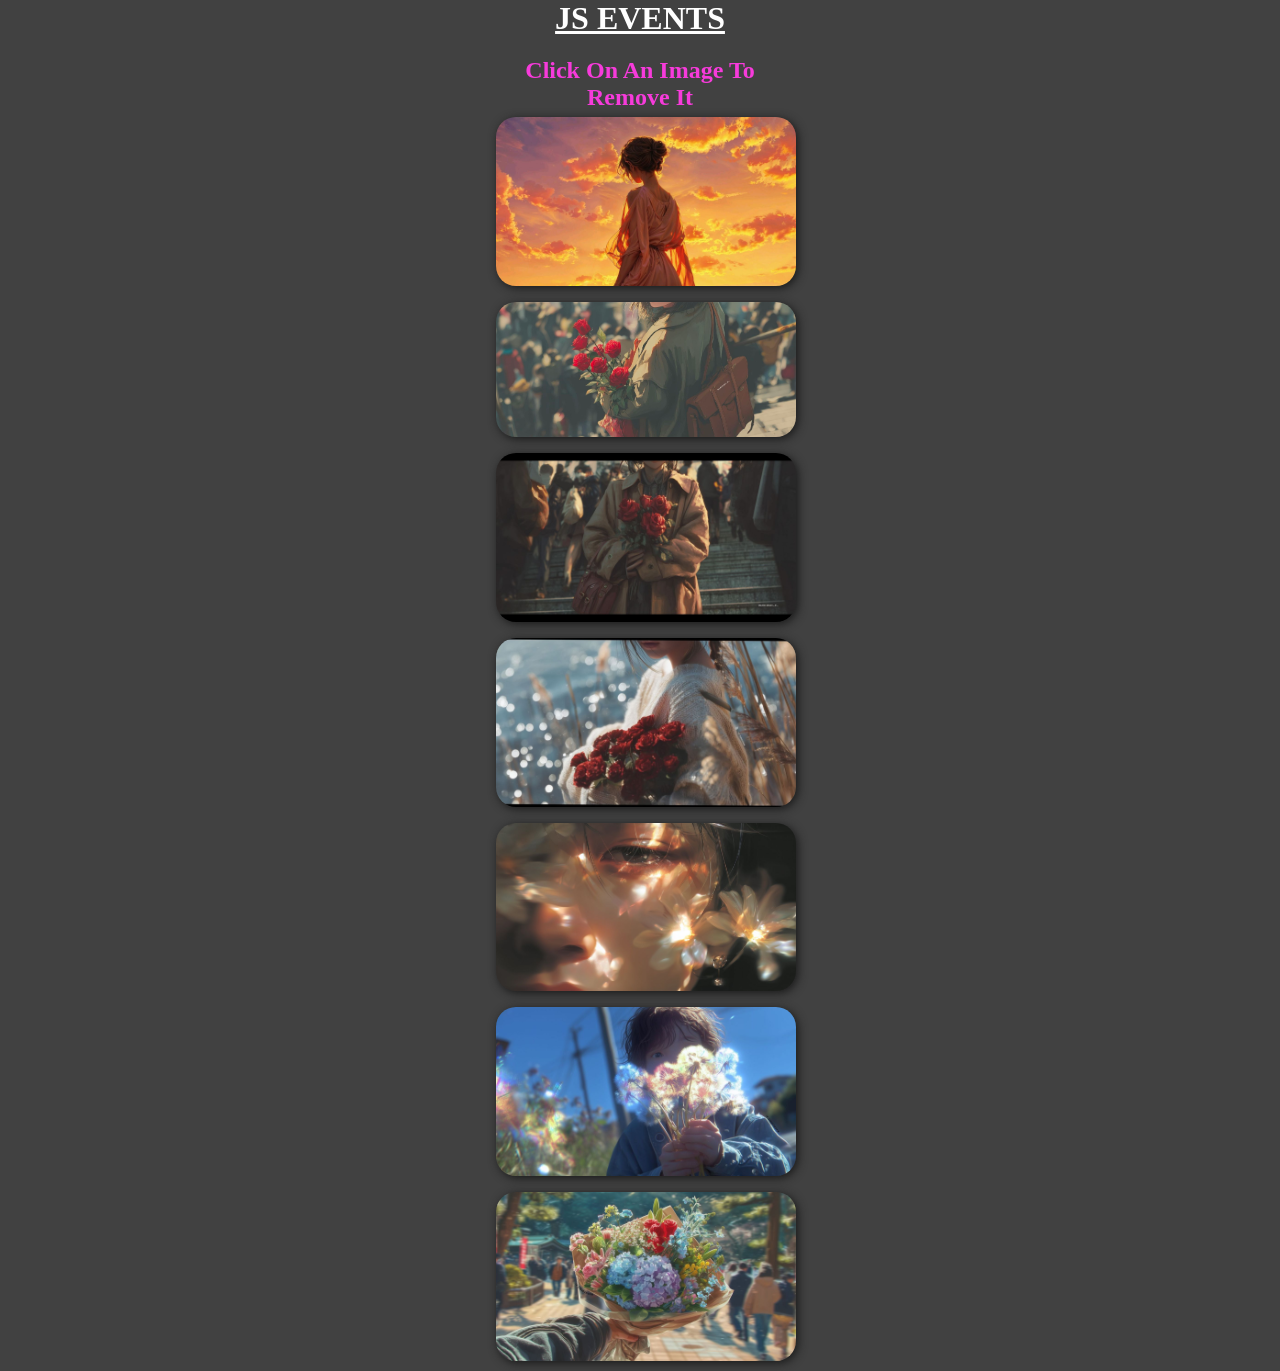
<file: EXERCISE-1/index.html>
<!doctype html>
<html lang="en">
  <head>
    <meta charset="UTF-8" />
    <meta name="viewport" content="width=device-width, initial-scale=1.0" />
    <title>EXERCISE-1</title>
    <!-- STYLING -->
    <style>
      * {
        margin: 0;
        padding: 0;
        box-sizing: border-box;
        background-color: #414141;
      }

      .images {
        list-style: none;
        max-width: 300px;
        width: 80%;
        text-align: center;
        color: rgb(247, 59, 219);
        object-fit: cover;
        margin: 0 auto;
      }

      .images img {
        width: 100%;
        border-radius: 20px;
        margin: 6px;
        box-shadow: 2px 2px 10px rgb(25, 25, 25);
      }
    </style>
  </head>
  <body>
    <!-- ---------------JS EVENT PRACTICE----------------------------- -->
    <ul class="images">
      <h1 style="text-decoration: underline; color: #ffff; margin-bottom: 20px">
        JS EVENTS
      </h1>
      <h2>Click On An Image To Remove It</h2>
      <li><img src="./Assets/download.jpg" alt="" /></li>
      <li><img src="./Assets/download (1).jpg" alt="" /></li>
      <li><img src="./Assets/download (2).jpg" alt="" /></li>
      <li><img src="./Assets/download (3).jpg" alt="" /></li>
      <li><img src="./Assets/download (4).jpg" alt="" /></li>
      <li><img src="./Assets/download (5).jpg" alt="" /></li>
      <li><img src="./Assets/download (6).jpg" alt="" /></li>
    </ul>

    <!-- JAVA-SCRIPT -->
    <script>
      let ul = document.querySelector(".images");

      //using an event handler
      ul.addEventListener("click", (e) => {
        //to remove the selected img using it tagName value to specify it
        if (e.target.tagName === "IMG") {
          let removeIt = e.target.parentNode;
          removeIt.remove();
        }
      });
    </script>
  </body>
</html>
</file>
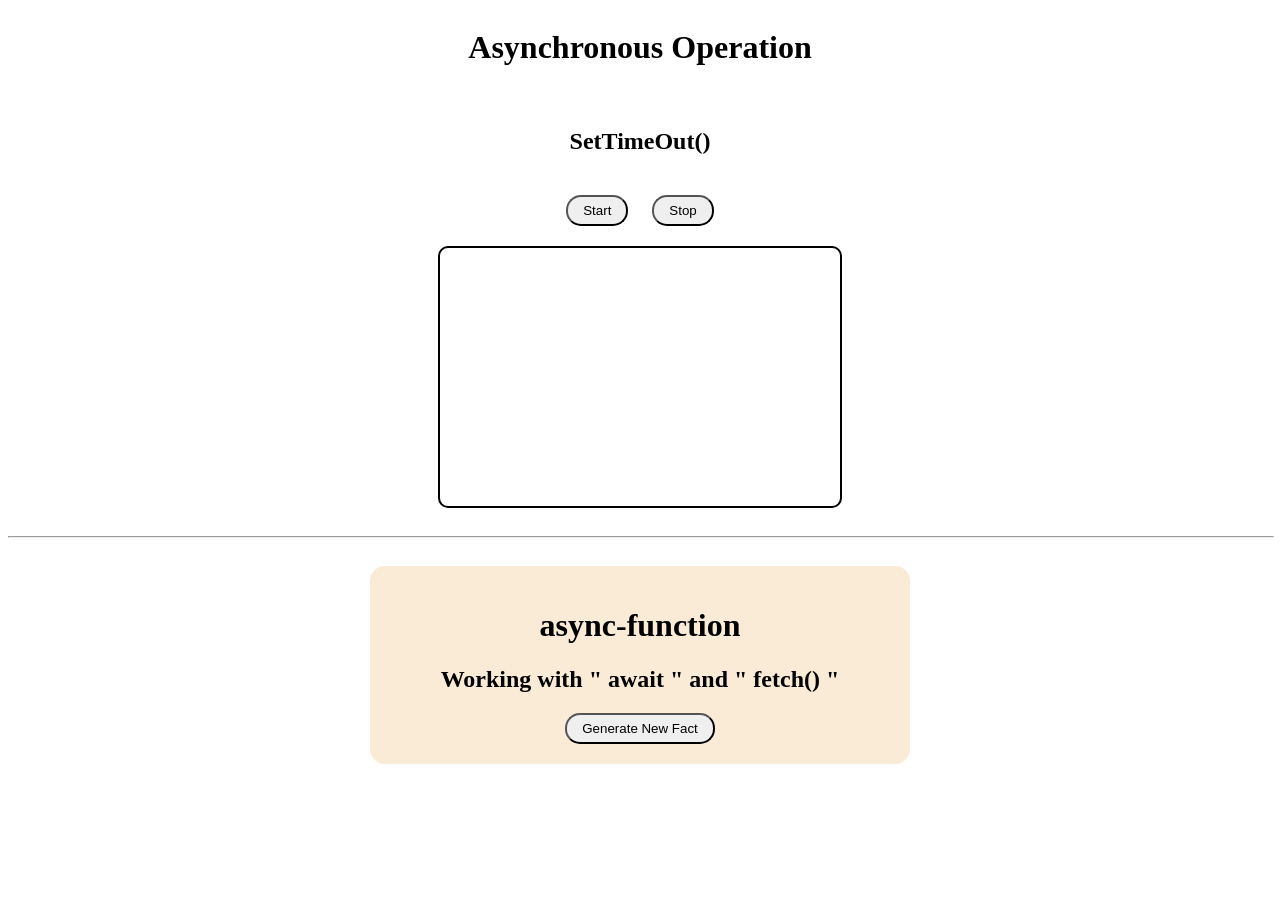
<file: EXERCISE-2/index.html>
<!doctype html>
<html lang="en">
  <head>
    <meta charset="UTF-8" />
    <meta name="viewport" content="width=device-width, initial-scale=1.0" />
    <title>JAVA-SCRIPT ASYNC PRACTICE PROJECT</title>
    <!----------------------- STYLING ----------------------->
    <style>
      body {
        display: flex;
        flex-direction: column;
        align-items: center;
        gap: 20px;
      }
      .async-operation {
        width: 500px;
        height: 500px;
        display: flex;
        flex-direction: column;
        justify-content: center;
        align-items: center;
        gap: 20px;
      }
      button {
        padding: 6px 15px;
        border-radius: 15px;
        margin: 0 10px;
      }
      .async-div {
        width: 80%;
        height: 60%;
        border: 2px solid black;
        border-radius: 10px;
      }

      .async-function {
        text-align: center;
        max-width: 90%;
        width: 500px;
        padding: 20px;
        background-color: antiquewhite;
        border-radius: 15px;
        margin-bottom: 50px;
      }

      hr {
        width: 100%;
      }
    </style>
  </head>

  <body>

<!------------------------------------------>
    <div class="async-operation">

      <h1>Asynchronous Operation</h1>

      <h2>SetTimeOut()</h2>

      <div>
        <button id="start">Start</button>
        <button id="stop">Stop</button>
      </div>

      <div class="async-div"></div>
      
    </div>
    
<!------------------------------------------>
    <hr>
    <div class="async-function">

        <h1>async-function</h1>
        
        <h2>Working with " await " and " fetch() "</h2>
        
        <p id="para"></p>

        <button id="btn">Generate New Fact</button>
    </div>



    

    <!----------------------- JAVA-SCRIPT ----------------------->
    <script>

      // asynchronous operation using setTimeInterval()
      const asyncDiv = document.querySelector(".async-div");
      const startBtn = document.querySelector("#start");
      const stopBtn = document.querySelector("#stop");

      // Random hex code generator
      let genNumber = () => {
        const hex = "0123456789ABCDEF";
        let color = "#";
        for (let i = 0; i < 6; i++) {
          color += hex[Math.floor(Math.random() * 16)];
        }

        return color;
      };

      let intervalId;

      // Random color generate when clicked on start button
      startBtn.addEventListener("click", () => {
        let changeBg = () => {
          asyncDiv.style.backgroundColor = genNumber();
        };

        if (!intervalId) {
          intervalId = setInterval(changeBg, 1000);
        }
      });

      // To stop the interval when clicked on stop button
      stopBtn.addEventListener("click", () => {
        clearInterval(intervalId);
        intervalId = null;
      });

     //Using async function with "await" and "fetch()"  

     let btn = document.querySelector("#btn");
     let url = "https://catfact.ninja/fact";

     let getFacts = async () => {
        let response = await fetch (url);
        let resJson = await response.json();
        console.log(resJson.fact);
        let facts = document.querySelector("#para");
        para.innerHTML = resJson.fact;
     }

     getFacts();

     btn.addEventListener('click', () => {
        getFacts();
     })

    </script>
  </body>
</html>
</file>
